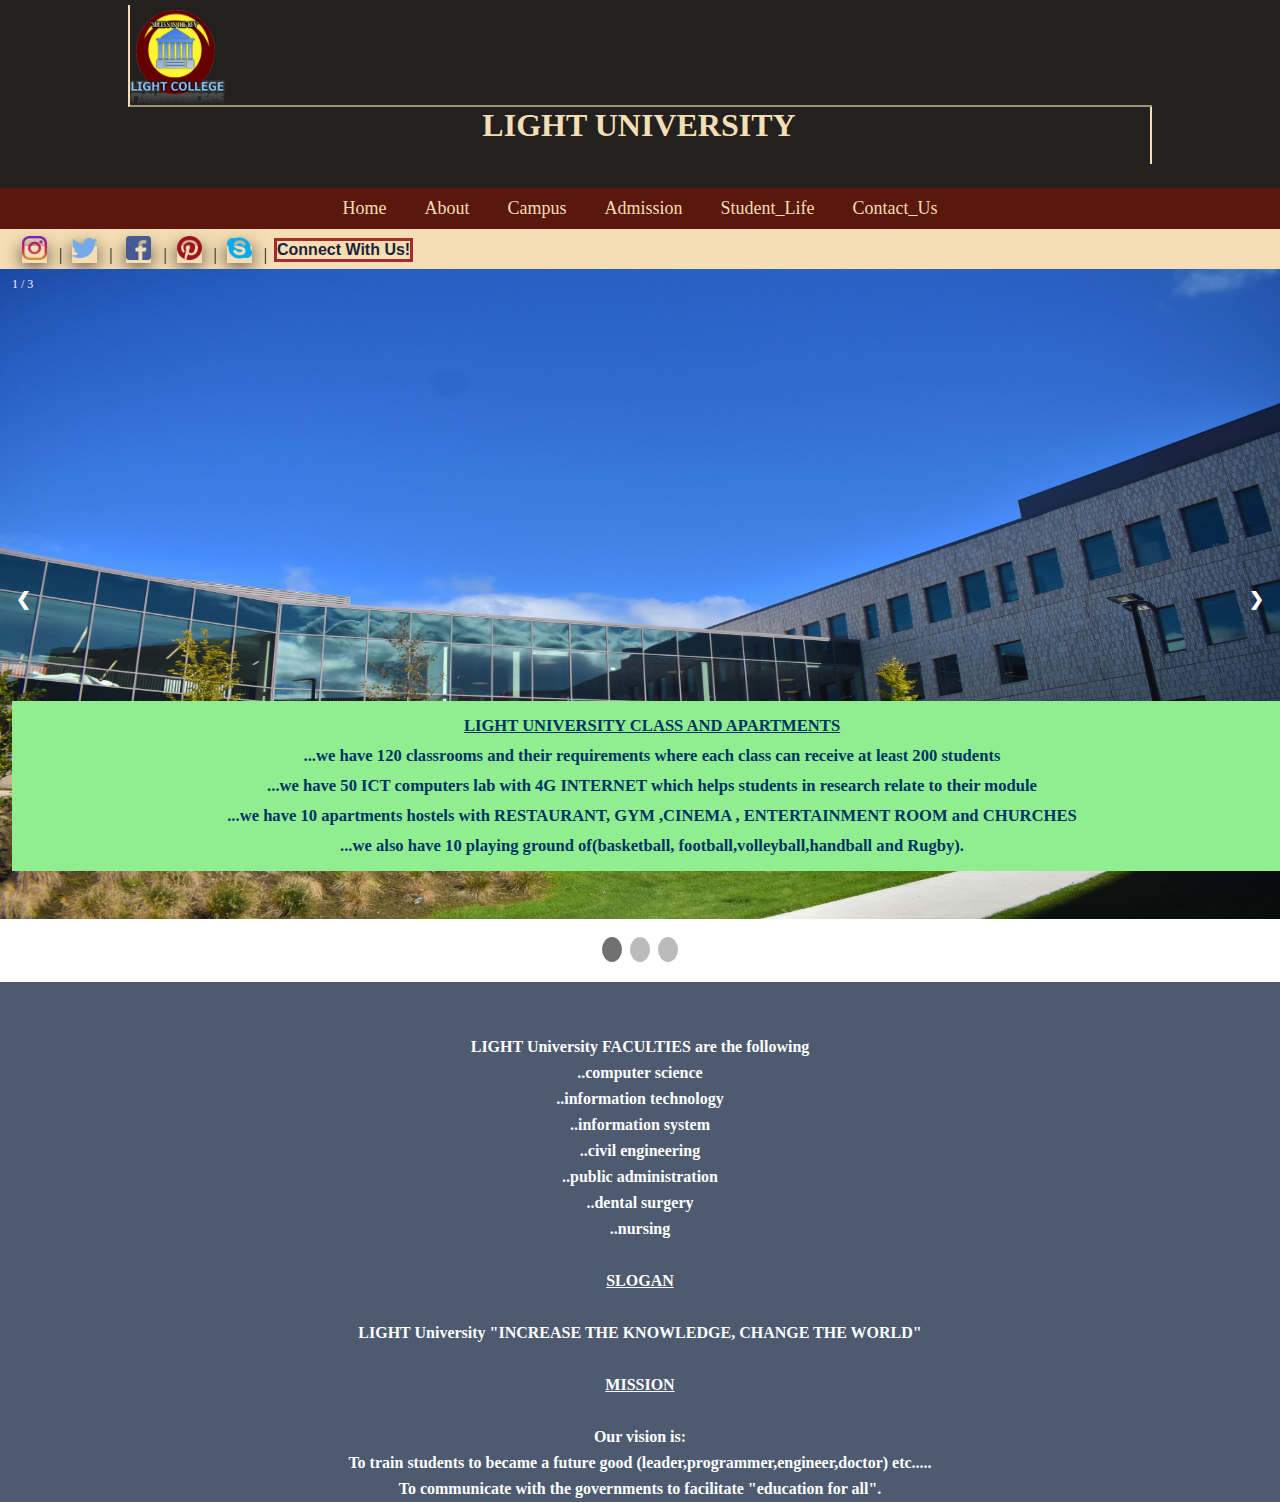
<file: html/aboutus.html>
<style>
/* Slideshow container */
.slideshow-container {
  max-width:auto;
  position: relative;
  margin: auto;

}

/* Next & previous buttons */
.prev, .next {
  cursor: pointer;
  position: absolute;
  top: 50%;
  width: auto;
  margin-top: -22px;
  padding: 16px;
  color: white;
  font-weight: bold;
  font-size: 18px;
  transition: 0.6s ease;
  border-radius: 0 3px 3px 0;
}

/* Position the "next button" to the right */
.next {
  right: 0;
  border-radius: 3px 0 0 3px;
}

/* On hover, add a black background color with a little bit see-through */
.prev:hover, .next:hover {
  background-color: rgba(0,0,0,0.8);
}

/* Caption text */
.text {
  color: #f5deb3;
  font-size: 20px;
  padding: 28px 12px;
  position: absolute;
  bottom: 20px;
  width: 100%;
  text-align: center;
}

/* Number text (1/3 etc) */
.numbertext {
  color: #f2f2f2;
  font-size: 12px;
  padding: 8px 12px;
  position: absolute;
  top: 0;
}

/* The dots/bullets/indicators */
.dot {
  cursor:pointer;
  height: 25px;
  width: 20px;
  margin: 0 2px;
  background-color: #bbb;
  border-radius: 50%;
  display: inline-block;
  transition: background-color 0.6s ease;
}

.active, .dot:hover {
  background-color: #717171;
}

/* Fading animation */
.fade {
  -webkit-animation-name: fade;
  -webkit-animation-duration: 1.5s;
  animation-name: fade;
  animation-duration: 1.5s;
}

@-webkit-keyframes fade {
  from {opacity: .4} 
  to {opacity: 1}
}

@keyframes fade {
  from {opacity: .4} 
  to {opacity: 1}
}


</style>
<!DOCTYPE html>
<html lang="en">
<head>
    <meta charset="UTF-8">
    <meta name="viewport" content="width=device-width, initial-scale=1.0">
    <meta http-equiv="X-UA-Compatible" content="ie=edge">
    <title>Homepage</title>
    <link rel="stylesheet" href="../css/mycss.css">
</head>

<body>
<header>
    <div class="social-media">
    </div>
    <div class="bigdiv">
        <div class="smalldiv">
            <div class="logo">
                
            <img src="../imgs/za.png" alt="logo" height="95" width="95">
          
            </div>
        
        <div class="mytitle">
                <h1 style="color:wheat;font-size:20px;text-align: center;position: relative;font-size: 200%;">LIGHT UNIVERSITY</h1>
            
        </div>
            <div class="mysearch">
                
            </div>
    </div>
    </div>
</header>  
    <section>
        <nav>
            <div class="mylink">
                <ul class="link">                  
                    <li><a href="../index.html">Home</a></li>
                    <li><a href="aboutus.html">About</a></li>
                    <li><a href="campus.html">Campus</a></li>
                    <li class="dropdown"><a href="" class="dropbt">Admission</a>
                    <div class="drop-content">
                    <ul>
                            <li> <a href="../php/registration.php">Registration</a></li>
                             
                                            </ul>
                                                
                    </li>
                    <li><a href="studentslife.html">Student_Life</a></li>
                    <li><a href="../php/cont.php">Contact_Us</a></li>
                </ul>
            </div>
      </nav>
</section>  
        <div class="re">
                <table border="0">
                        <tr class="cel">
                 <td><a href="http://www.instagram.com"><img src="../imgs/icons/i.png" alt="Insta" height="24" width="25"></a> &nbsp;&nbsp;|&nbsp;&nbsp; </td>
                 <td><a href="http://www.twitter.com"><img src="../imgs/icons/t.png" alt="Twitter" height="24" width="25"></a>&nbsp;&nbsp; | &nbsp;&nbsp;</td>
                 <td><a href="http://www.facebook.com"><img src="../imgs/icons/f.png" alt="Twitter" height="24" width="25"></a> &nbsp;&nbsp;|&nbsp;&nbsp; </td>
                 <td><a href="http://www.pinterest.com"><img src="../imgs/icons/p.png" alt="Twitter" height="24" width="25"></a> &nbsp;&nbsp;|&nbsp;&nbsp; </td>
                 <td><a href="http://www.skype.com"><img src="../imgs/icons/s.png" alt="Twitter" height="24" width="25"></a> &nbsp;&nbsp;|&nbsp;&nbsp; </td>
                 <td>      <h4 style="font-family:-apple-system, BlinkMacSystemFont, 'Segoe UI', Roboto, Oxygen, Ubuntu, Cantarell, 'Open Sans', 'Helvetica Neue', sans-serif;color:rgb(31, 31, 59);font-weight:bold;outline:solid;outline-size:1px;outline-color:brown;">Connect With Us!</h4></td>
                </tr>
                </table>
            </div>
 <section>
  <div class="slideshow-container" style="padding-left:0px;">
  <div class="mySlides fade">
    <div class="numbertext">1 / 3</div>
    <img src="../imgs/eric-sharp-1156911-unsplash.jpg" style="width:100%; height:650px;">
    <div class="text" style="color:white;"><br><strong><u><h5 style="background-color:lightgreen;color:#003366;line-height:30px;padding-top:10px;padding-bottom:10px;">LIGHT UNIVERSITY CLASS AND APARTMENTS</u><br>
	...we have 120 classrooms and their requirements where each class can receive at least 200 students <br>
	...we have 50 ICT computers lab with 4G INTERNET which helps students in research relate to their module<br>
	...we have 10 apartments hostels with RESTAURANT, GYM ,CINEMA , ENTERTAINMENT ROOM and CHURCHES<br>
	...we also have 10 playing ground of(basketball, football,volleyball,handball and Rugby).</h5>
	</strong></div>
  </div>
  <div class="mySlides fade">
    <div class="numbertext">2 / 3</div>
    <img src="../imgs/changbok-ko-1142024-unsplash.jpg" style="width:100%; height:680px;">
    <div class="text"><strong><h5 style="background-color:lightgreen;color:#003366;line-height:30px;padding-top:10px;padding-bottom:10px;"><u>MAIN AUDITORIUM AND CONFERENCE HALL</u></strong></strong><br><br>
	
	.....LIGHT university have 10 conference hall and 1 main auditorium which can reveive 4000 students.<br>  
	.....This auditorium can be used in video conference and e-learning process.
	<br>
	.....this ouditorium is located at the center of all buildings of LIGHT university.
	</h5>
	</div>
  </div>

  <div class="mySlides fade">
    <div class="numbertext">3 / 3</div>
    <img src="../imgs/store_hollywood_004_1509221235_id_881201.jpg" style="width:100%; height:680px;">
    <div class="text" style="color:white;"><strong> <u>LIBRARIES OF LIGHT COLLEGE</u></strong>
	<br>
	<strong>
	<h5 style="background-color:lightgreen;color:#003366;line-height:30px;padding-top:10px;padding-bottom:10px;">
	....This library can receive more than 20.000 students per hour and it is a stock of mamy science books, physics,chemistry and ICT books <br>
	... It also holds relaxing books(novels, political books,funniest stories books,sports books)
	<br> 
	...The library are opening from monday- friday at 7:00 am - 5:30 am <br>
	....It holds 3(three) rooms (books store,discussion room and self studies room).<br>
	....this library are located near main auditorium
	</h5>
	</div>
  </div>

  <a class="prev" onClick="plusSlides(-1)">&#10094;</a>
  <a class="next" onClick="plusSlides(1)">&#10095;</a>
</div>
<br>

<div style="text-align:center; height:45px;">
  <span class="dot" onClick="currentSlide(1)"></span> 
  <span class="dot" onClick="currentSlide(2)"></span> 
  <span class="dot" onClick="currentSlide(3)"></span>
   
</div>
<script>
var slideIndex = 1;
showSlides(slideIndex);

function plusSlides(n) {
  showSlides(slideIndex += n);
}

function currentSlide(n) {
  showSlides(slideIndex = n);
}

function showSlides(n) {
  var i;
  var slides = document.getElementsByClassName("mySlides");
  var dots = document.getElementsByClassName("dot");
  if (n > slides.length) {slideIndex = 1} 
  if (n < 1) {slideIndex = slides.length}
  for (i = 0; i < slides.length; i++) {
      slides[i].style.display = "none"; 
  }
  for (i = 0; i < dots.length; i++) {
      dots[i].className = dots[i].className.replace(" active", "");
  }
  slides[slideIndex-1].style.display = "block"; 
  dots[slideIndex-1].className += " active";
}

</script>
 </section>
<section>
<div class="lightstaff" style="background-color:#4d5a6f;background-color:#4d5a6f;
height:auto;width:auto;line-height:26px;">
<center>
<b><u></u></b><br><br>
<P style="color:#FFFFFF;">LIGHT University FACULTIES are the following<br>
..computer science<br>
..information technology<br>
..information system<br>
..civil engineering<br>
..public administration<br>
..dental surgery<br>
..nursing
<br><br>
<b><u>SLOGAN</u></b><br><br>
LIGHT University  <B>"INCREASE THE KNOWLEDGE, CHANGE THE WORLD"</B>
<br>
<br>
<b><u>MISSION</u></b><br><br>
<P P style="color:#FFFFFF;>LIGHT University mission is<br>
To provide quality higher education programmes that match the labour market and developments needs.<br>
To teach a students how to conduct research,which address relevant local and regional challenges.
<br>
Advance knowledge and contributes actively to the needs and aspirations of society.</P>


<b><u>VISION</u></b><br><br>
<P  style="color:#FFFFFF;>Our vision is:<br>
To train students to became a future good (leader,programmer,engineer,doctor) etc.....<br>
To communicate with the governments to facilitate "education for all".
</P>
</center>
</div>
</div>
</div>
</section>
 

</body>
</html>
</file>
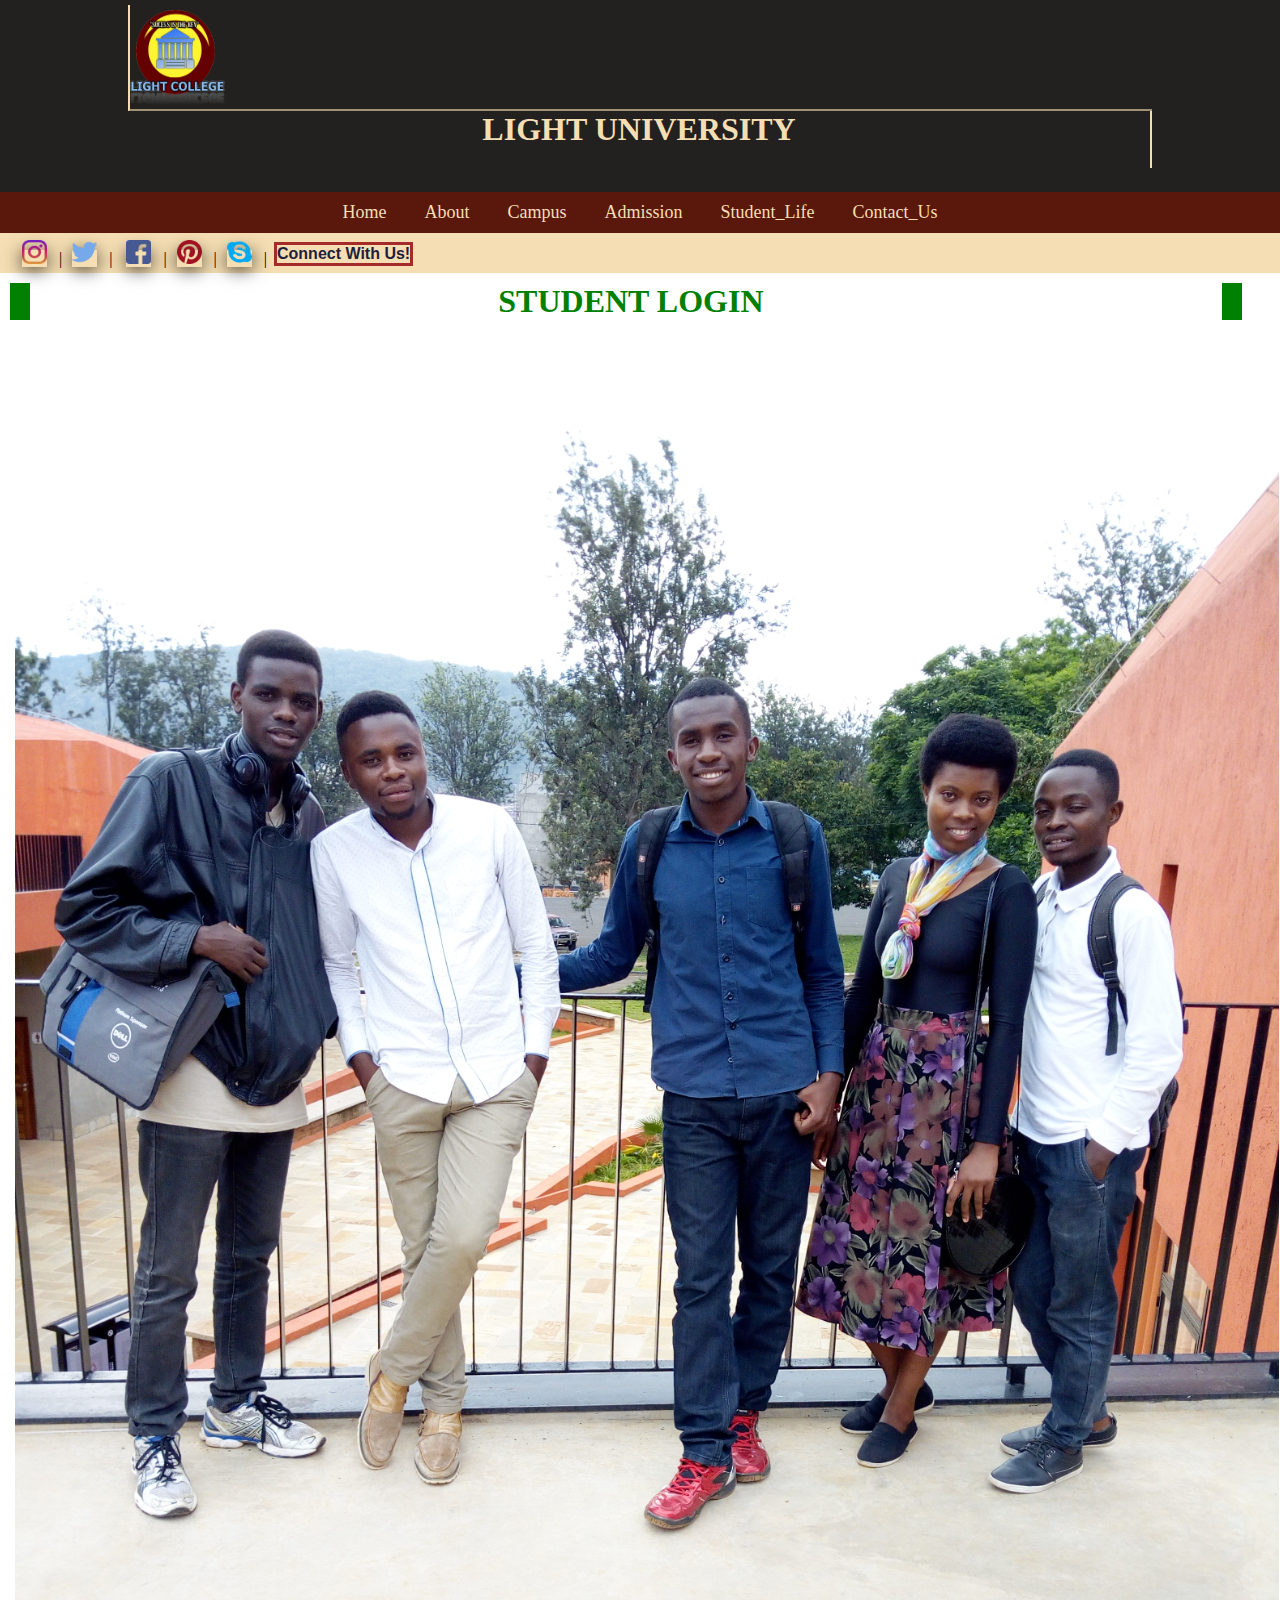
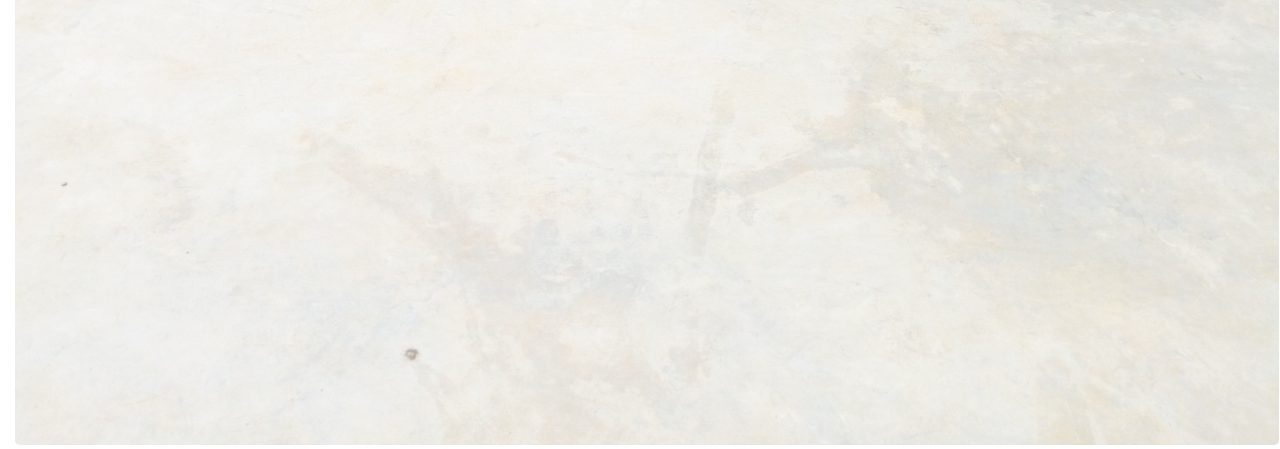
<file: html/login.html>
<!DOCTYPE html>
<html lang="en">
<head>
    <meta charset="UTF-8">
    <meta name="viewport" content="width=device-width, initial-scale=1.0">
    <meta http-equiv="X-UA-Compatible" content="ie=edge">
    <title>Homepage</title>
    <link rel="stylesheet" href="../css/mycss.css">
</head>
<body>
<header>
    <div class="social-media">
    </div>
    <div class="bigdiv">
        <div class="smalldiv">
            <div class="logo">
                
            <img src="../imgs/za.png" alt="logo" height="95" width="95">
            
            </div>
        
        <div class="mytitle">
                <h1 style="color:wheat;font-size:20px;text-align: center;position: relative;font-size: 200%;">LIGHT UNIVERSITY</h1>
            
        </div>
            <div class="mysearch">
            </div>
    </div>
    </div>
    </header>  
    <section>
        <nav>
            <div class="mylink">
                <ul class="link">                  
                    <li><a href="../index.html">Home</a></li>
                    <li><a href="#">About</a></li>
                    <li><a href="campus.html">Campus</a></li>
                    <li class="dropdown"><a href="" class="dropbt">Admission</a>
                    <div class="drop-content">
                    <ul>
                            <li> <a href="../php/registration.php">Registration</a></li>
                             
                                            </ul>
                                                </div>
                    </li>
                    <li><a href="#">Student_Life</a></li>
                    <li><a href="#">Contact_Us</a></li>
                </ul>
            </div>
            </nav>
        </section>  
        <div class="re">
                <table border="0">
                        <tr class="cel">
                 <td><a href="http://www.instagram.com"><img src="../imgs/icons/i.png" alt="Insta" height="24" width="25"></a> &nbsp;&nbsp;|&nbsp;&nbsp; </td>
                 <td><a href="http://www.twitter.com"><img src="../imgs/icons/t.png" alt="Twitter" height="24" width="25"></a>&nbsp;&nbsp; | &nbsp;&nbsp;</td>
                 <td><a href="http://www.facebook.com"><img src="../imgs/icons/f.png" alt="Twitter" height="24" width="25"></a> &nbsp;&nbsp;|&nbsp;&nbsp; </td>
                 <td><a href="http://www.pinterest.com"><img src="../imgs/icons/p.png" alt="Twitter" height="24" width="25"></a> &nbsp;&nbsp;|&nbsp;&nbsp; </td>
                 <td><a href="http://www.skype.com"><img src="../imgs/icons/s.png" alt="Twitter" height="24" width="25"></a> &nbsp;&nbsp;|&nbsp;&nbsp; </td>
                 <td>      <h4 style="font-family:-apple-system, BlinkMacSystemFont, 'Segoe UI', Roboto, Oxygen, Ubuntu, Cantarell, 'Open Sans', 'Helvetica Neue', sans-serif;color:rgb(31, 31, 59);font-weight:bold;outline:solid;outline-size:1px;outline-color:brown;">Connect With Us!</h4></td>
                </tr>
                </table>
            </div>
            <main>
            <div id="product">
                    <h1>STUDENT LOGIN</h1>
                    <div id="pro-box">
                        <img src="../imgs/IMG_20181130_150240_7.jpg">
                        <div id="pro-trans">
                            <div id="feature">
                                <form action="../php/login.php" method="post">
                                <table>
                                    <tr>
                               <td><p style="color: white;font-weight: bold;font-family:'Gill Sans', 'Gill Sans MT', Calibri, 'Trebuchet MS', sans-serif;">Username</p></td><td><input type="text" name="username" style="width: 250px;border-bottom: 4px solid green;height: 34px;border-top: 4px solid green;background-color: floralwhite;color: black;padding-left:12px;" placeholder="Username Here!"></td>
                                 </tr>
                                 <tr>
                                        <td><p style="color: white;font-weight: bold;font-family:'Gill Sans', 'Gill Sans MT', Calibri, 'Trebuchet MS', sans-serif;">Password</p></td><td><input type="password" name="password" style="width: 250px; border-bottom: 4px solid green;border-top: 4px solid green;height: 34px;background-color: floralwhite;color: black;padding-left:12px;" placeholder="Password Here!"></td>
                                          </tr>
                                <tr>
                               <td> <input type="submit" name="login" value="LOGIN"></td><td align=left> <input type="reset" name="reset" value="RESET"></td>
                            </tr>
                            </table>
                        </form>
                            </div>
                        </div>
                    </div>
                </div>
            </main> 

</body>
</html>
</file>
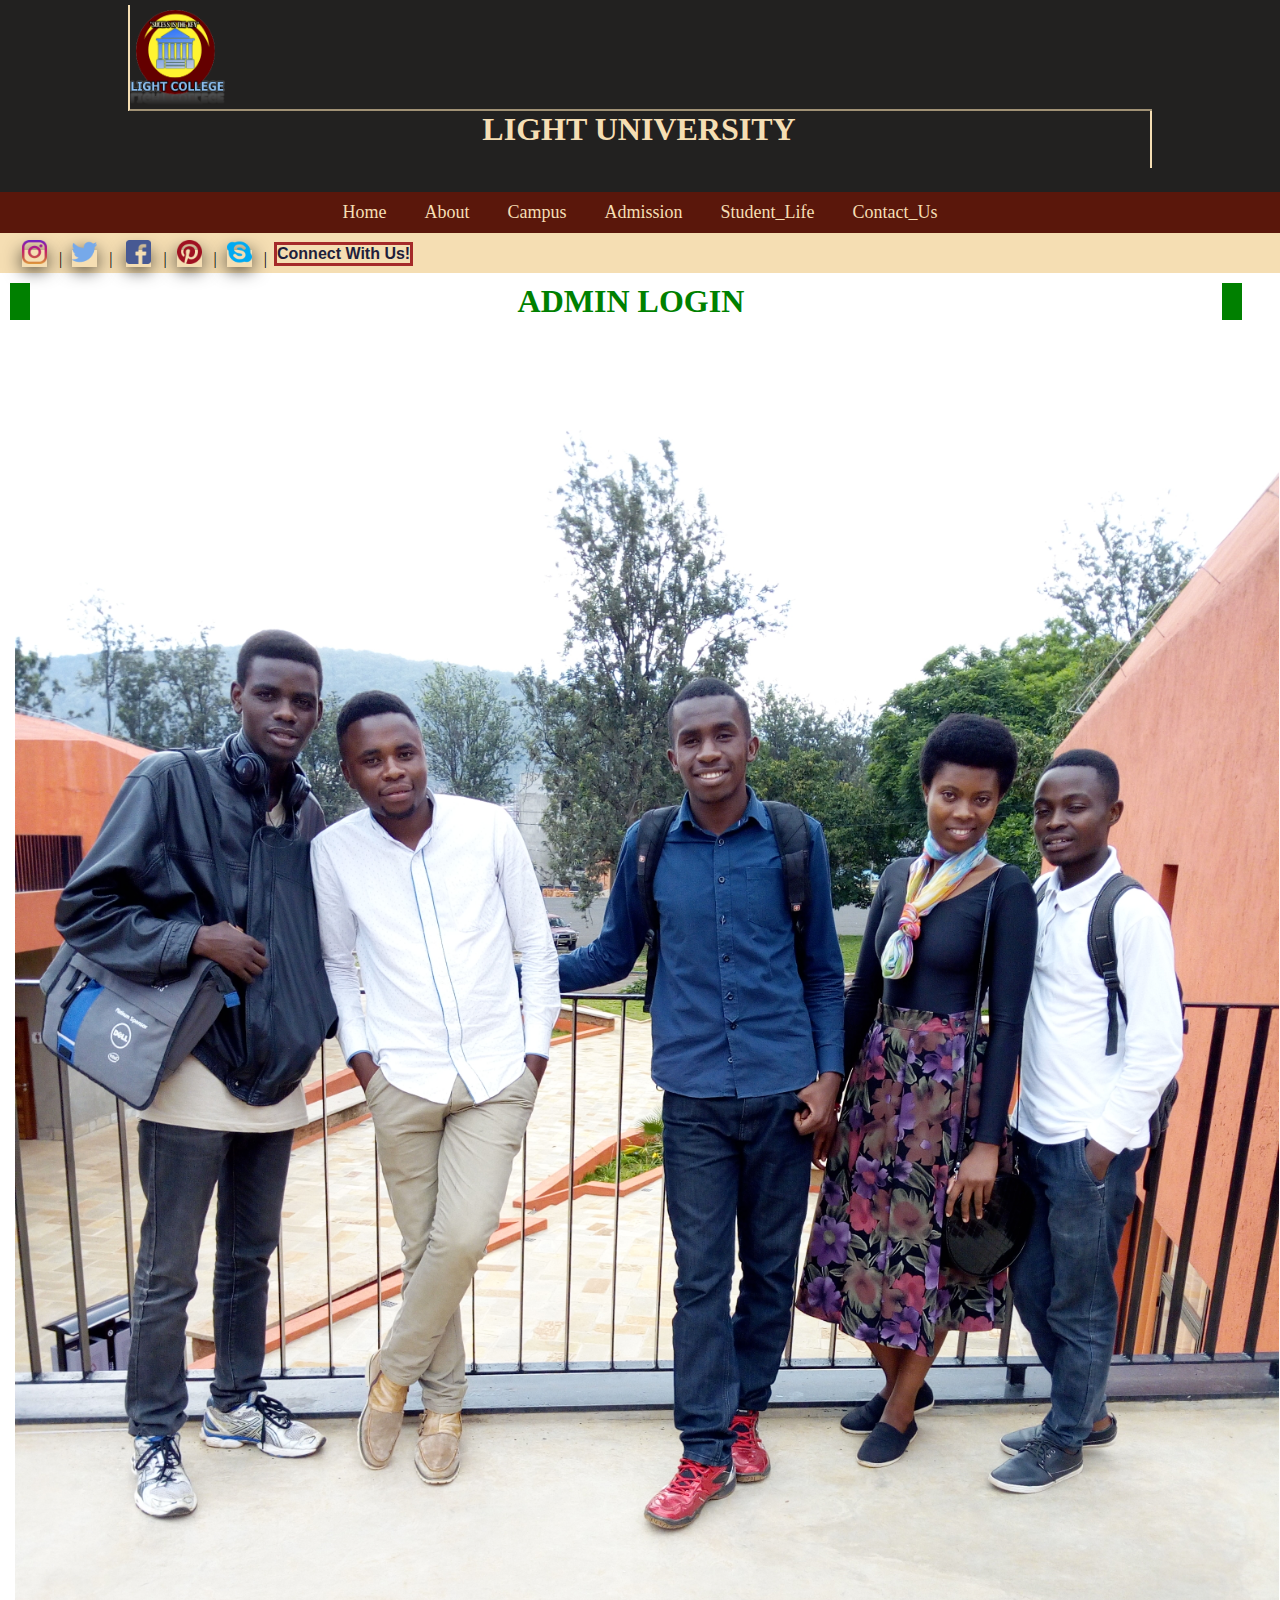
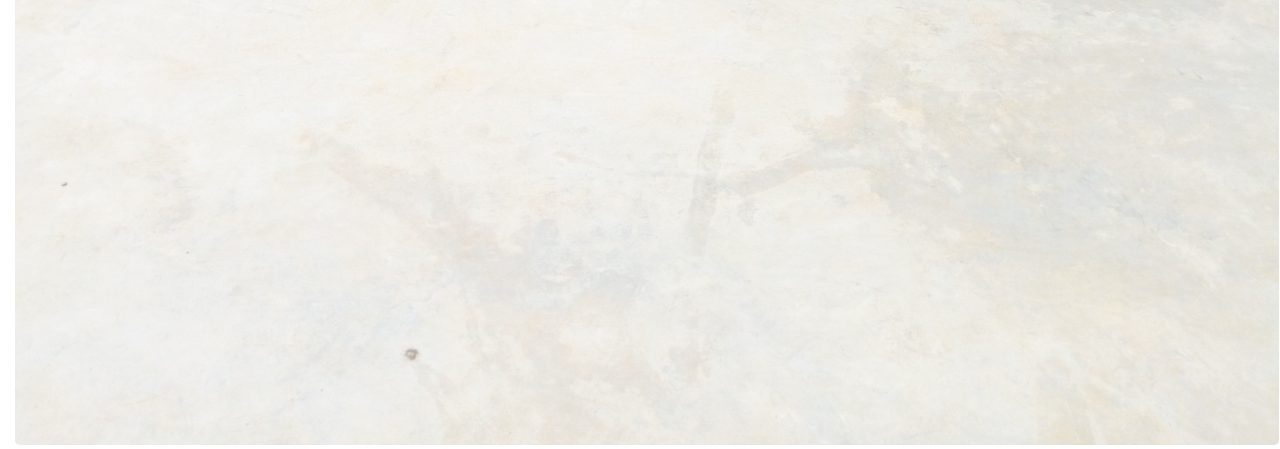
<file: html/login_admin.html>
<!DOCTYPE html>
<html lang="en">
<head>
    <meta charset="UTF-8">
    <meta name="viewport" content="width=device-width, initial-scale=1.0">
    <meta http-equiv="X-UA-Compatible" content="ie=edge">
    <title>Homepage</title>
    <link rel="stylesheet" href="../css/mycss.css">
</head>
<body>
<header>
    <div class="social-media">
    </div>
    <div class="bigdiv">
        <div class="smalldiv">
            <div class="logo">
                
            <img src="../imgs/za.png" alt="logo" height="95" width="95">
            
            </div>
        
        <div class="mytitle">
                <h1 style="color:wheat;font-size:20px;text-align: center;position: relative;font-size: 200%;">LIGHT UNIVERSITY</h1>
            
        </div>
            <div class="mysearch">
            </div>
    </div>
    </div>
    </header>  
    <section>
        <nav>
            <div class="mylink">
                <ul class="link">                  
                    <li><a href="../index.html">Home</a></li>
                    <li><a href="#">About</a></li>
                    <li><a href="campus.html">Campus</a></li>
                    <li class="dropdown"><a href="" class="dropbt">Admission</a>
                    <div class="drop-content">
                    <ul>
                            <li> <a href="../php/registration.php">Registration</a></li>
                             
                                            </ul>
                                                </div>
                    </li>
                    <li><a href="#">Student_Life</a></li>
                    <li><a href="#">Contact_Us</a></li>
                </ul>
            </div>
            </nav>
        </section>  
        <div class="re">
                <table border="0">
                        <tr class="cel">
                 <td><a href="http://www.instagram.com"><img src="../imgs/icons/i.png" alt="Insta" height="24" width="25"></a> &nbsp;&nbsp;|&nbsp;&nbsp; </td>
                 <td><a href="http://www.twitter.com"><img src="../imgs/icons/t.png" alt="Twitter" height="24" width="25"></a>&nbsp;&nbsp; | &nbsp;&nbsp;</td>
                 <td><a href="http://www.facebook.com"><img src="../imgs/icons/f.png" alt="Twitter" height="24" width="25"></a> &nbsp;&nbsp;|&nbsp;&nbsp; </td>
                 <td><a href="http://www.pinterest.com"><img src="../imgs/icons/p.png" alt="Twitter" height="24" width="25"></a> &nbsp;&nbsp;|&nbsp;&nbsp; </td>
                 <td><a href="http://www.skype.com"><img src="../imgs/icons/s.png" alt="Twitter" height="24" width="25"></a> &nbsp;&nbsp;|&nbsp;&nbsp; </td>
                 <td>      <h4 style="font-family:-apple-system, BlinkMacSystemFont, 'Segoe UI', Roboto, Oxygen, Ubuntu, Cantarell, 'Open Sans', 'Helvetica Neue', sans-serif;color:rgb(31, 31, 59);font-weight:bold;outline:solid;outline-size:1px;outline-color:brown;">Connect With Us!</h4></td>
                </tr>
                </table>
            </div>
            <main>
            <div id="product">
                    <h1>ADMIN LOGIN</h1>
                    <div id="pro-box">
                        <img src="../imgs/IMG_20181130_150240_7.jpg">
                        <div id="pro-trans">
                            <div id="feature">
                                <form action="../php/login_admin.php" method="post">
                                <table>
                                    <tr>
                               <td><p style="color: white;font-weight: bold;font-family:'Gill Sans', 'Gill Sans MT', Calibri, 'Trebuchet MS', sans-serif;">Username</p></td><td><input type="text" name="username" style="width: 250px;border-bottom: 4px solid green;height: 34px;border-top: 4px solid green;background-color: floralwhite;color: black;padding-left:12px;" placeholder="Username Here!"></td>
                                 </tr>
                                 <tr>
                                        <td><p style="color: white;font-weight: bold;font-family:'Gill Sans', 'Gill Sans MT', Calibri, 'Trebuchet MS', sans-serif;">Password</p></td><td><input type="password" name="password" style="width: 250px; border-bottom: 4px solid green;border-top: 4px solid green;height: 34px;background-color: floralwhite;color: black;padding-left:12px;" placeholder="Password Here!"></td>
                                          </tr>
                                <tr>
                               <td> <input type="submit" name="login" value="LOGIN"></td><td align=left> <input type="reset" name="reset" value="RESET"></td>
                            </tr>
                            </table>
                        </form>
                            </div>
                        </div>
                    </div>
                </div>
            </main> 

</body>
</html>
</file>
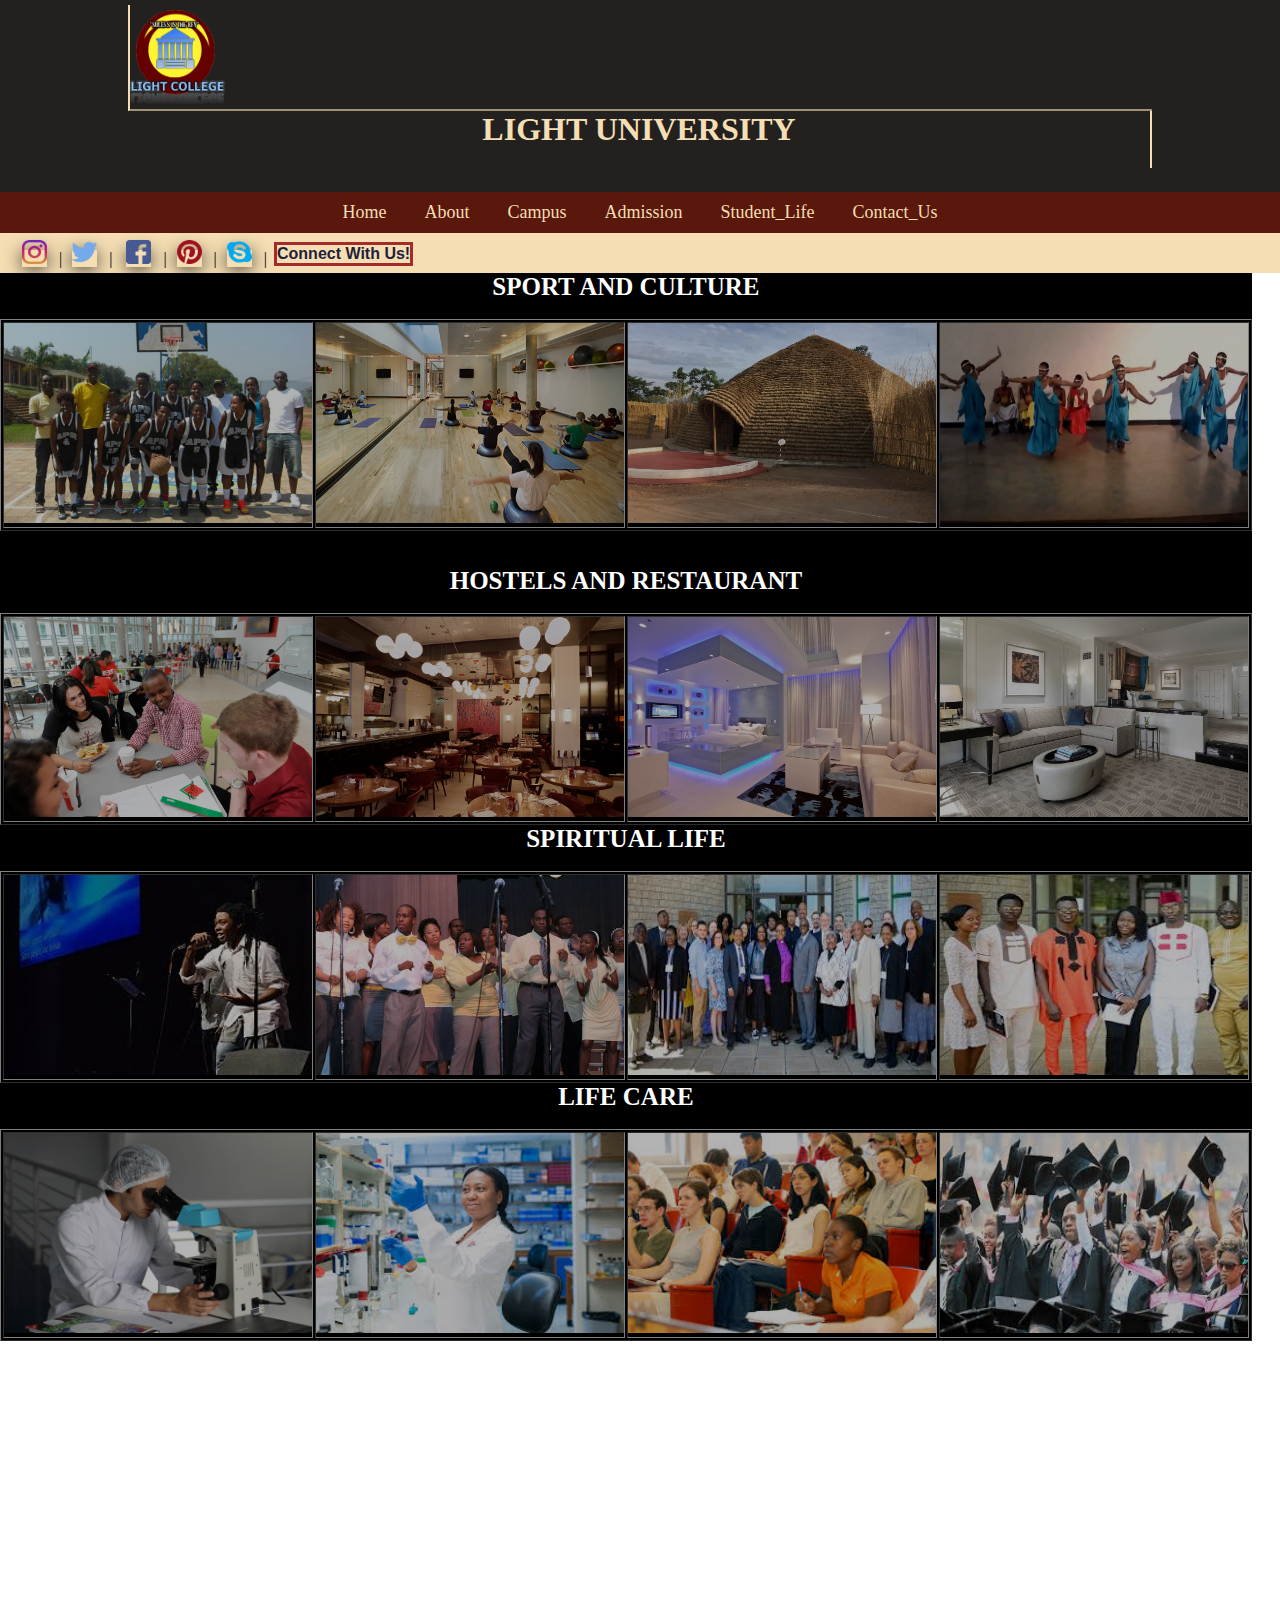
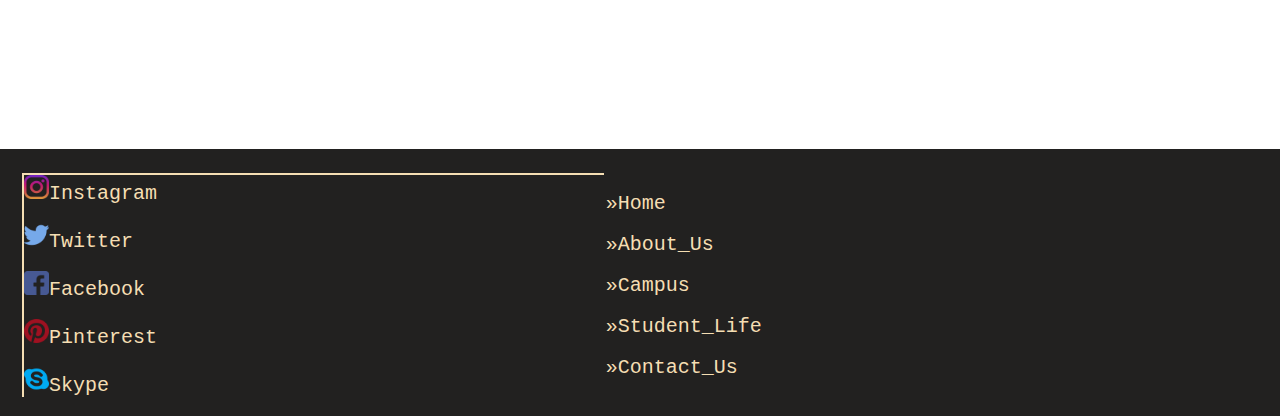
<file: html/studentslife.html>
<!DOCTYPE html>
<html lang="en">
<head>
    <meta charset="UTF-8">
    <meta name="viewport" content="width=device-width, initial-scale=1.0">
    <meta http-equiv="X-UA-Compatible" content="ie=edge">
    <title>Homepage</title>
    <link rel="stylesheet" href="../css/mycss.css">
</head>
<body>
<header>
    <div class="social-media">
    </div>
    <div class="bigdiv">
        <div class="smalldiv">
            <div class="logo">
                
            <img src="../imgs/za.png" alt="logo" height="95" width="95">
          
            </div>
        
        <div class="mytitle">
                <h1 style="color:wheat;font-size:20px;text-align: center;position: relative;font-size: 200%;">LIGHT UNIVERSITY</h1>
            
        </div>
            <div class="mysearch">
                
            </div>
    </div>
    </div>
    </header>  
    <section>
        <nav>
            <div class="mylink">
                <ul class="link">                  
                    <li><a href="../index.html">Home</a></li>
                    <li><a href="aboutus.html">About</a></li>
                    <li><a href="campus.html">Campus</a></li>
                    <li class="dropdown"><a href="" class="dropbt">Admission</a>
                    <div class="drop-content">
                    <ul>
                            <li> <a href="../php/registration.php">Registration</a></li>
                               
                                            </ul>
                                                </div>
                    </li>
                    <li><a href="studentslife.html">Student_Life</a>
					
					
					</li>
                    <li><a href="../php/cont.php">Contact_Us</a></li>
                </ul>
            </div>
            </nav>
        </section>  
        <div class="re">
                <table border="0">
                        <tr class="cel">
                 <td><a href="http://www.instagram.com" ><img src="../imgs/icons/i.png" alt="Insta" height="24" width="25" ></a> &nbsp;&nbsp;|&nbsp;&nbsp; </td>
                 <td><a href="http://www.twitter.com"><img src="../imgs/icons/t.png" alt="Twitter" height="24" width="25"></a>&nbsp;&nbsp; | &nbsp;&nbsp;</td>
                 <td><a href="http://www.facebook.com"><img src="../imgs/icons/f.png" alt="Twitter" height="24" width="25"></a> &nbsp;&nbsp;|&nbsp;&nbsp; </td>
                 <td><a href="http://www.pinterest.com"><img src="../imgs/icons/p.png" alt="Twitter" height="24" width="25"></a> &nbsp;&nbsp;|&nbsp;&nbsp; </td>
                 <td><a href="http://www.skype.com"><img src="../imgs/icons/s.png" alt="Twitter" height="24" width="25"></a> &nbsp;&nbsp;|&nbsp;&nbsp; </td>
                 <td>      <h4 style="font-family:-apple-system, BlinkMacSystemFont, 'Segoe UI', Roboto, Oxygen, Ubuntu, Cantarell, 'Open Sans', 'Helvetica Neue', sans-serif;color:rgb(31, 31, 59);font-weight:bold;outline:solid;outline-size:1px;outline-color:brown;">Connect With Us!</h4></td>
                </tr>
                </table>
            </div>
            <main>
                <div class="container" style="background-color:black">
				
				<center><p style="font-size:25PX; color:white"> <strong>SPORT AND CULTURE</strong></p></center><br>
				<table width="100%"  height="200" border="1">
  <tr>
    <td width="300"><img src="../imgs/gils.jpg"  height="200 " width="100%" /></td>
    <td width="300"><img src="../imgs/spo.jpg"  height="200 " width="100%" /></td>
    <td width="300"><img src="../imgs/cul.jpg"  height="200 " width="100%" /></td>
    <td width="300"><img src="../imgs/dance.jpg"  height="200 " width="100%" /></td>
  </tr>
</table>
<BR><br>
<center><p style="font-size:25PX; color:white;" > <strong>HOSTELS AND RESTAURANT</strong></p></center><br />
				<table width="100%"  height="200" border="1">
  <tr>
   <td width="300"><img src="../imgs/restaurant1.jpg"  height="200 " width="100%"  /></td>
    <td width="300"><img src="../imgs/restaurant2.jpg"  height="200 " width="100%" /></td>
    <td width="300"><img src="../imgs/hostels1.jpg"  height="200 " width="100%" /></td>
    <td width="300"><img src="../imgs/hostels 2.jpg"  height="200 " width="100%" /></td>
  </tr>
</table>

<center><p style="font-size:25PX; color:white"> <strong>SPIRITUAL LIFE</strong></p></center><br>
				<table width="100%"  height="200" border="1">
  <tr>
    <td width="300"><img src="../imgs/spi1.jpg"  height="200 " width="100%"/></td>
    <td width="300"><img src="../imgs/spi2.jpg"  height="200 " width="100%" /></td>
    <td width="300"><img src="../imgs/spi3.jpg"  height="200 " width="100%" /></td>
    <td width="300"><img src="../imgs/spi4.jpg"  height="200 " width="100%" /></td>
  </tr>
</table>

<center><p style="font-size:25PX; color:white"> <strong>LIFE CARE</strong></p></center><br>
				<table width="100%"  height="200" border="1">
  <tr>
    <td width="300"><img src="../imgs/lucas-vasques-453684-unsplash.jpg"  height="200 " width="100%"/></td>
    <td width="300"><img src="../imgs/life2.jpg"  height="200 " width="100%" /></td>
    <td width="300"><img src="../imgs/life3.jpg"  height="200 " width="100%" /></td>
    <td width="300"><img src="../imgs/life4.jpg"  height="200 " width="100%" /></td>
  </tr>
</table>


           
            </div>
            </div>
            </div>
            </main> 
            <section>
                <br>
                <div class="myfooter">
                 <div class="foot" style="padding:10px;">
                 <table border="0" style="width:100%;">
                 <tr>
                     
                        <td id="part2">
                                <div id="side1">
                                <a href="http://www.instagram.com"><img src="../imgs/icons/i.png" alt="Insta" height="24" width="25"><span style="color:wheat;font-size: 20px;font-family:monospace,sans-serif;text-decoration: none;">Instagram</span></a><br><br>
                                <a href="http://www.twitter.com"><img src="../imgs/icons/t.png" alt="Twitter" height="24" width="25"><span style="color:wheat;font-size: 20px;font-family:monospace,sans-serif;">Twitter</span></a><br><br>
                                <a href="http://www.facebook.com"><img src="../imgs/icons/f.png" alt="Twitter" height="24" width="25"><span style="color:wheat;font-size: 20px;font-family:monospace,sans-serif;">Facebook</span></a><br><br>
                                <a href="http://www.pinterest.com"><img src="../imgs/icons/p.png" alt="Twitter" height="24" width="25"><span style="color:wheat;font-size: 20px;font-family:monospace,sans-serif;">Pinterest</span></a><br><br>
                                <a href="http://www.skype.com"><img src="../imgs/icons/s.png" alt="Twitter" height="24" width="25"><span style="color:wheat;font-size: 20px;font-family:monospace,sans-serif;">Skype</span></a><br>
                            </div> </td>
                         
                     <td id="part1">
                    <a href="../index.html"><span style="color:wheat;font-size: 20px;font-family:monospace,sans-serif;">&raquo;Home</span></a><br><br>
                    <a href="aboutus.html"><span style="color:wheat;font-size: 20px;font-family:monospace,sans-serif;">&raquo;About_Us</span></a><br><br>
                    <a href="campus.html"><span style="color:wheat;font-size: 20px;font-family:monospace,sans-serif;">&raquo;Campus</span></a><br><br>
                    <a href="studentslife.html"><span style="color:wheat;font-size: 20px;font-family:monospace,sans-serif;">&raquo;Student_Life</span></a><br><br>
                    <a href="../php/cont.php"><span style="color:wheat;font-size: 20px;font-family:monospace,sans-serif;">&raquo;Contact_Us</span></a>
                     </td>
            
                 </tr>
                 </table>
                 </div>                     
                </div>
                </section>
</body>
</html>
</file>
<file: css/mycss.css>
*{
    padding:0px;
    margin:0px;
}
.bigdiv
{
    background-color:  rgb(34, 33, 32);
    height: auto;
    width: 100%;
    padding-bottom: 24px;
    
}
.smalldiv
{
    background-color: rgb(34, 33, 32);
    height:auto;
    width: 80%;
    margin: auto;
}
.logo
{
    padding-top:5px;
    border-left: 2px solid wheat;
    border-bottom: 2px outset wheat;
}
.social-media
{
    background-color: rgb(34, 33, 32);   
    height:auto;
    padding-left:5px;
    padding-top: 5px;
}
.mytitle
{
    border-right: 2px solid wheat;  
}
.mysearch
{
    height:auto;
    padding-bottom: 20px;
    border-right: 2px solid wheat;
}
.mysearch a{
    text-decoration: none;
    font-size:24px;
    border:1px inset rgb(3, 49, 65);
    padding:5px 55px;
    background-color: rgb(32, 93, 117);
    color:rgb(255, 255, 255);
    font-weight: bold;
    box-shadow: 0 2px 30px 0 rgba(0,0,0,0.3);
    font-family: monospace;
    height: 28px;
    width: 90px;
    text-align: left;
    float:right;
}
.mysearch a:hover{
    text-decoration: none;
    font-size:24px;
    border:1px solid rgb(3, 49, 65);
    padding:5px 55px;
    background-color: whitesmoke;
    color:rgb(22, 22, 22);
    font-weight: bold;
    box-shadow: 0 2px 40px 0 rgba(0,0,0,0.3); 
}
.logo .mysearch a:hover{
    text-decoration: none;
    font-size:24px;
    border:1px solid rgb(3, 49, 65);
    padding:5px 55px;
    background-color: whitesmoke;
    color:rgb(22, 22, 22);
    font-weight: bold;
    box-shadow: 0 2px 40px 0 rgba(0,0,0,0.3); 
}
.mylink
{
    margin:auto;
    height: auto;
    width: 100%;
    background-color:rgb(90, 23, 11);
    text-align: center;
    word-spacing: 10px;
}
.link 
{
    float: center;
    
}
.link li{
margin: auto;
display: inline;
}
.link li a{
    font-size:18px;
    text-decoration: none;
    color:wheat;
    font-family: serif;
    background-color: rgb(90, 23, 11);
    text-align: center;
    padding:10px 12px;
    display: inline-block;
}
.link li a:hover
{
    background-color:  rgb(34, 33, 32);
    color: aliceblue;
}
.beta{
    float: right;
    padding: 10px 2px 12px 5px;
}
.logo input[type=text]
{
background-image: url("img/icons/search.png");
background-size: cover;
background-repeat: no-repeat;
height: 10px;
background-color: white;
background-position: 10px 10px;
border-radius: 10px;
padding-left:10px;
}
.logo input[type=image]
{
    height: 34px;
    border-radius:5px;
    width: 95%;
    
}
.logo table 
{
    float: right;  
}
.logo table tr
{
    border: 2px solid rgb(60, 60, 252);
}
li.dropdown {
    display: inline-block;
}

.drop-content {
    display: none;
    position: absolute;
    background-color: #f9f9f9;
    min-width: 160px;
    box-shadow: 0px 8px 16px 0px rgba(0,0,0,0.2);
}
ul ul li
{
 display:inline;   
}

.drop-content a {
    color: rgb(65, 9, 9);
    padding: 12px 16px;
    text-decoration: none;
    display: block;
    text-align: left;
}

.drop-content a:hover {background-color: rgba(0,0,0,0.2);}

.dropdown:hover  .drop-content {
    display: block;
}
.re
{

    height:30px;
    width:97.8%;
    background-color:wheat;
    padding: 5px 10px 5px 20px;
}
.cel a
{
    box-shadow: 0 2px 18px 0 rgba(0,0,0,0.8);
}
.cel a:hover{
font-size: 20px;
background-color: rgba(0,0,0,0.1);
}
.cel h4:hover{
background-color: antiquewhite;
}
main
{
    height: auto;
    width:97.8%;
    
}
.container
{
    position: relative;
}
.center
{
  position:absolute;
  top:50%;
  left:50%;
  transform: translate(-50%,-50%);
  font-size: 24px;
  text-align: center;
  border: 2px groove gray;
  font-family:'Trebuchet MS', 'Lucida Sans Unicode', 'Lucida Grande', 'Lucida Sans', Arial, sans-serif;
  color:rgba(0,0,0,0.8);
  padding: 35px;
  outline-style:1px;
  outline-color: rgb(231, 166, 120);  
  box-shadow: 0 1px 40px 2px rgba(0,0,0,0.8);
}
.center a{
    text-decoration: none;
    font-size:24px;
    border:1px inset rgb(3, 49, 65);
    padding:5px 55px;
    background-color: rgb(88, 179, 88);
    color:rgb(255, 255, 255);
    font-weight: bold;
    box-shadow: 0 2px 30px 0 rgba(0,0,0,0.3);
    font-family: monospace;

}
.center a:hover{
    text-decoration: none;
    font-size:24px;
    border:1px solid rgb(3, 49, 65);
    padding:5px 55px;
    background-color: whitesmoke;
    color:rgb(22, 22, 22);
    font-weight: bold;
    box-shadow: 0 2px 40px 0 rgba(0,0,0,0.3);
}
.container img{
    opacity: 0.7;
}
.locate
{
    height:auto;
    width:97.1%;
    background-color: rgba(0,0,0,0.6);
    padding-top:25px; 
    padding-left:5%;
    padding-bottom:20px; 
    margin: auto;
    margin-top:-4px;
    border:1px dotted rgb(240, 108, 108);
    border-top:4px dotted rgb(240, 108, 108);
    box-shadow: 0 0 20px 0 rgba(0,0,0,0.8);
}
 .locate td{
    padding-right:-4%;
    padding-left:-4%;
    word-spacing: 1px;
    letter-spacing: 1px; 
}
.locate table
{
        border-collapse: collapse;
}
.staf
{
    background-color: beige;
    height: auto;
    width:97.1%;
    padding-top:25px; 
    padding-left:5%;
    padding-bottom:20px; 

}

.lead{
width:320px;
height: 320px;
margin: 15px;
float:left;
position:relative;
padding-left: 40px;
}
.lead img{
    width: 320px;
    height:350px;
    border-radius: 250px;
    
}
.lead p{
    height: 40px;
    width:90%;
    position: absolute;
    background-color: rgba(0,0,0,0.7);
    color:wheat;
    font-size: 18px;
    text-align: center;
    bottom: 100px;
   
}
.lead p:hover{
    color: yellowgreen;
}
.lead:hover{
    transform: scale(1.05,1.05);
    transition: all .5s ease;
}
#product{
	width: 100%;
	height: 400px;
	float: left;
}
#product h1{
color: green;
    border-left:20px solid green;
    border-right: 20px solid green;
	margin:10px;
    padding-left: 10px;
    text-align: center;
	
}
#pro-box{
	width: 99%;
	height: 1700px;
	margin: 15px;
	float: left;
    position: relative;
}
#pro-box img{
	border-radius: 5px;
    width: 102%;
    height: 1700px;
	transition: all .7s ease;
}
#pro-trans{
	background-color:rgb(0,0,0,0.7);
	border-radius: 5px;
	width: 100%;
	height: 100%;
	top:0;
	left: 0;
	bottom: 0;
	right: 0;
	position: absolute;
	opacity: 0;
    transition: all .7s ease;
    text-align: center;
}
#pro-trans:hover{
	opacity: 1;
	transition: all .7s ease;
	background:rgb(0,0,0,0.7);
}
#feature{
	text-align: center;
	margin-top:-60px;
    transition: all .7s ease;
    padding-left: 10px;
}
#feature p{
	color: green;
	font-family: verdana;
	font-weight: bold;
}
#pro-trans:hover #feature{
    margin-top: 120px;
    display:block;
	transition: all .5s ease;
	
}
#feature input{
	width: 100px;
	height: 35px;
	color: white;
	background: brown;
	border:none;
	outline: none;
	border-radius: 5px;
	cursor: pointer;
}
#feature table td input:hover{
	color: wheat;
	background:green;
    transition: all .7s ease;
    border-bottom: 4px solid whitesmoke;
}
#feature input[type=text]:hover{
    border-bottom: 4px solid green; 
}
#feature p:hover{
	color: green;
	font-family: lucida;
	font-weight: bold;
}
.myfooter
{
    width:100%;
    height: auto;
    background-color: rgb(34, 33, 32) ;
    margin-top: 390px;
    padding-top:12px;
    padding-bottom:12px;
    padding-left:10px;
}
#part2 a{
    text-decoration: none;
    
}
#part1 a{
    text-decoration: none;
}
#side1
{
    border-top:2px solid wheat;
    border-left:2px solid wheat;
}
#side2
{
    border-right:2px solid wheat;
    border-bottom:2px solid wheat;
}
</file>
